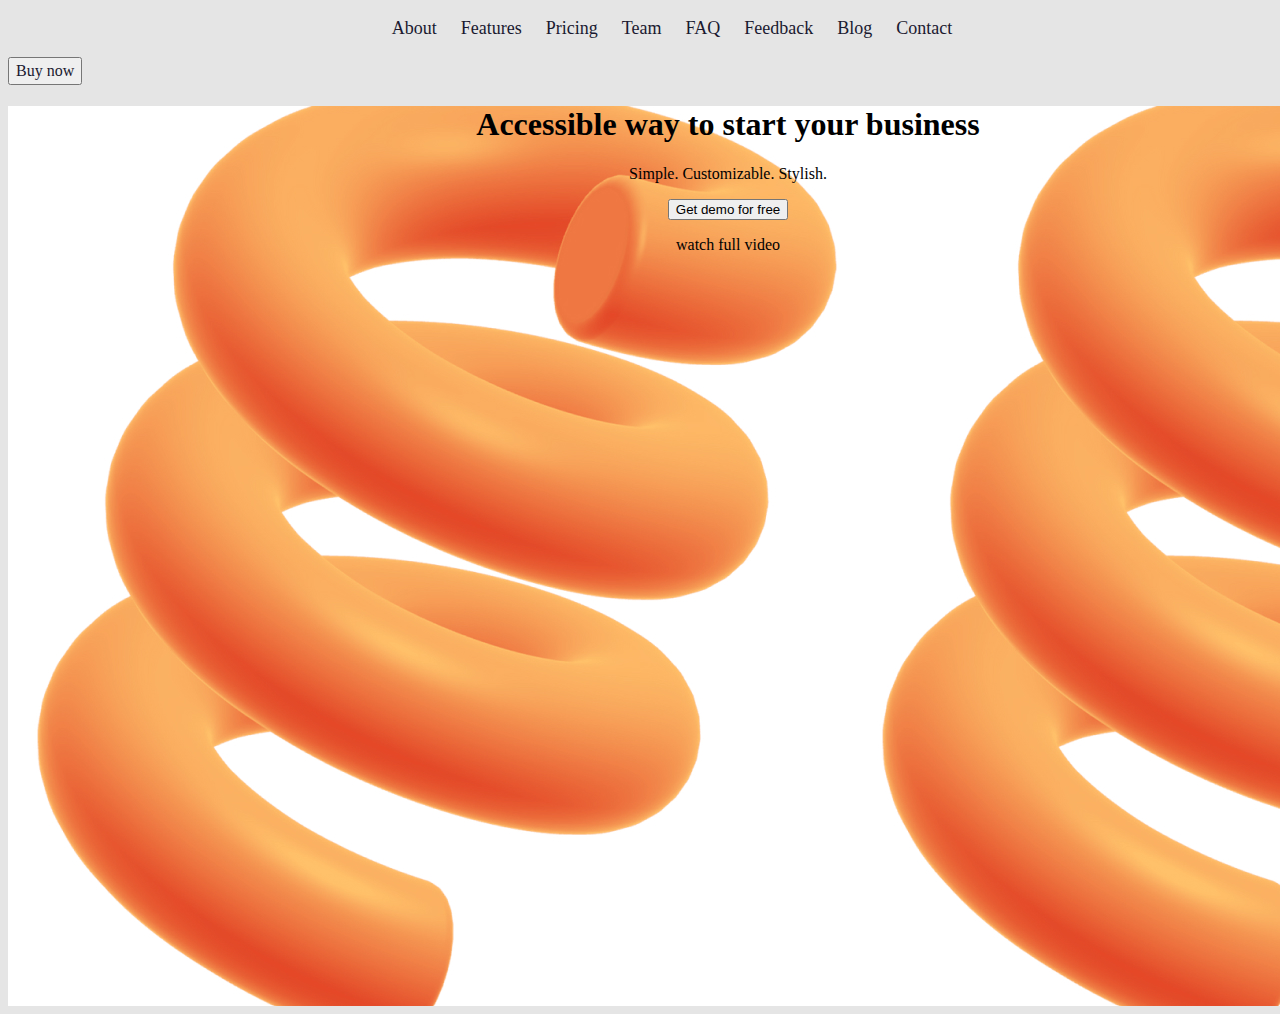
<file: index.html>
<!DOCTYPE html>
<html lang="en">
<head>
    <meta charset="UTF-8">
    <meta http-equiv="X-UA-Compatible" content="IE=edge">
    <meta name="viewport" content="width=device-width, initial-scale=1.0">
    <link rel="stylesheet" href="./style.css">
    <title>Document</title>
</head>
<body>
    <main>
            <header>
            <ul class="nav-list">
                <li class="list-item" >About</li>
                <li class="list-item" >Features</li>
                <li class="list-item" >Pricing</li>
                <li class="list-item" >Team</li>
                <li class="list-item" >FAQ</li>
                <li class="list-item" >Feedback</li>
                <li class="list-item" >Blog</li>
                <li class="list-item" >Contact</li>
            </ul>
            <button class="btn" type="button">Buy now</button>
            </header>
            <section class="hero">
                    <h1>Accessible way to start your business</h1>
                <p>Simple. Customizable. Stylish.</p>
            <button type="button">Get demo for free</button>
                 <p>watch full video</p>
        </section>
    </main>




</body>
</html>
</file>
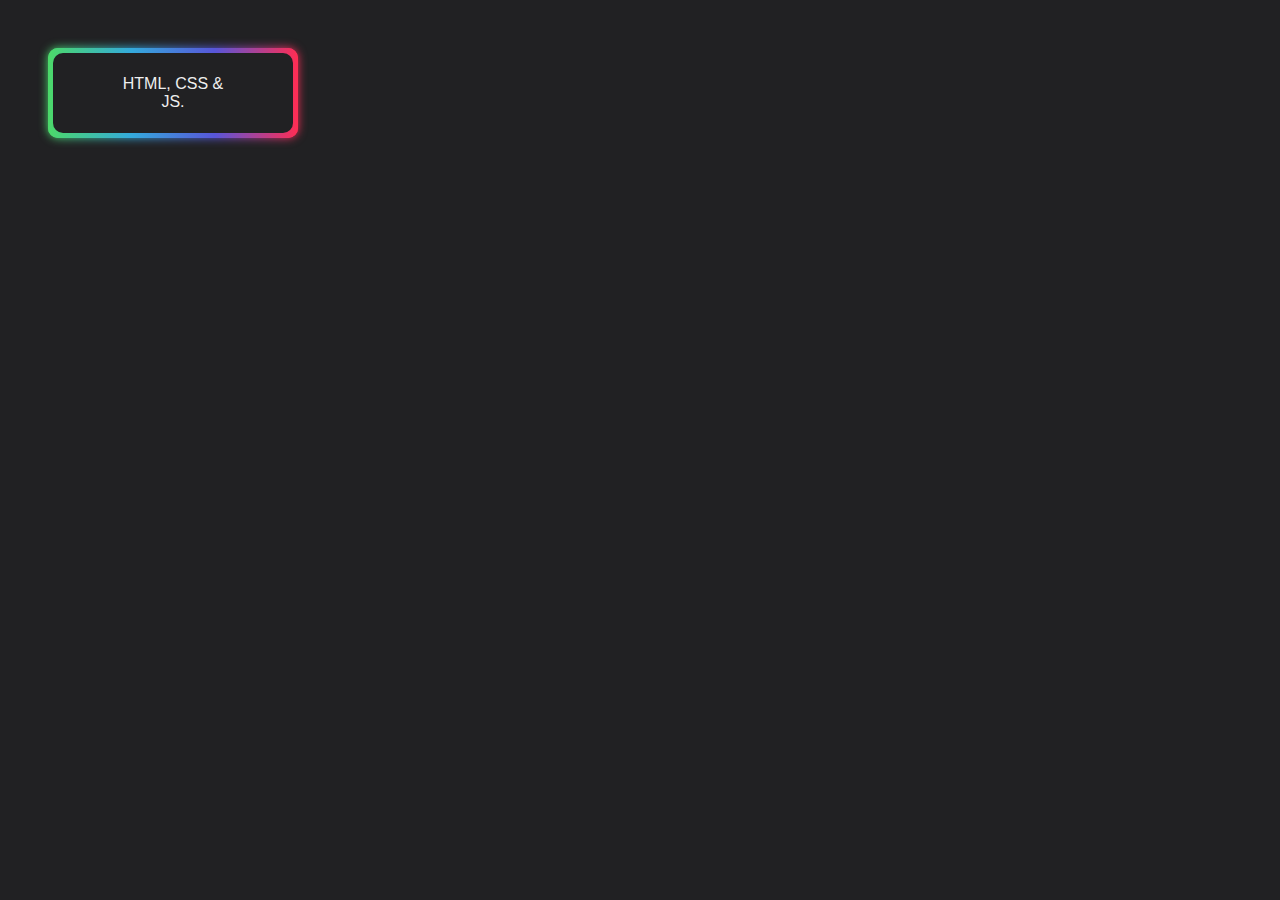
<file: project.html>
<!DOCTYPE html>
<html lang="pt-BR">

<head>
    <meta charset="UTF-8">
    <meta http-equiv="X-UA-Compatible" content="IE=edge">
    <meta name="viewport" content="width=device-width, initial-scale=1.0">
    <title>Caixa Borda Arco-Íris - @programador.cs</title>
    <style>
        :root {
            --cor-background: #212123;
            --cor-reflexo: rgba(255, 255, 255, 0.4);
            --cores-dancantes: rgb(76, 217, 105), rgb(52, 170, 220), rgb(88, 86, 217),
                rgb(255, 45, 83);
        }

        * {
            font-family: "Verdana", sans-serif;
            -moz-box-sizing: border-box;
            box-sizing: border-box;
            letter-spacing: 0px;
            -webkit-font-smoothing: antialiased;
            -moz-osx-font-smoothing: grayscale;
            scroll-behavior: smooth;
            margin: 0;
        }

        html {
            padding: 3rem;
            background-color: #212123;
            font-family: Verdana, Geneva, Tahoma, sans-serif;
            color: #EFEFEF;
        }

        .conteudo {
            background: linear-gradient(to right, var(--cores-dancantes));
            width: 250px;
            height: 90px;
            border-radius: 10px;
            position: relative;
            z-index: 999;
            animation: coresDancantes 2s linear infinite;
        }

        @keyframes coresDancantes {
            100% {
                filter: hue-rotate(360deg);
            }
        }

        .conteudo .caixa,
        .conteudo span {
            position: absolute;
            left: 50%;
            top: 50%;
            transform: translate(-50%, -50%);
        }

        .conteudo .caixa {
            z-index: 1;
            background-color: var(--cor-background);
            width: 240px;
            height: 80px;
            border-radius: 10px;
            display: flex;
            justify-content: center;
            align-items: center;
            text-align: center;
            padding: 5px;
        }

        .conteudo>span {
            height: 100%;
            width: 100%;
            background: inherit;
            border-radius: 10px;
        }

        .conteudo>span:nth-child(1) {
            filter: blur(2px);
        }

        .conteudo>span:nth-child(2) {
            filter: blur(5px);
        }
    </style>
</head>

<body>
    <div class="conteudo">
        <div class="caixa">
            <span>
                HTML, CSS & JS.
            </span>
        </div>
        <span></span>
        <span></span>
    </div>
</body>

</html>
</file>
<file: style.css>
body {
    background-color: #E5E5E5;
}

* {
    box-sizing: border-box;
}

ul {
    list-style: none;
}
/* header */
.nav-list {
    display: flex;
    align-items: center;
    justify-content: center;

}

.list-item {
    margin-left: 24px;
    font-family: 'Prompt';
    font-style: normal;
    font-weight: 400;
    font-size: 18px;
    line-height: 25px;

    color: #1A1930;
}

.btn {
font-family: 'Poppins';
font-style: normal;
font-weight: 400;
font-size: 16px;
line-height: 22px;

color: #1A1930;

}

.hero {
    background-color: #2f303a;
    text-align: center;

    width: 1440px;
    height: 900px;

    background-image: url(./img/IMAGE.jpg);   
}
</file>
